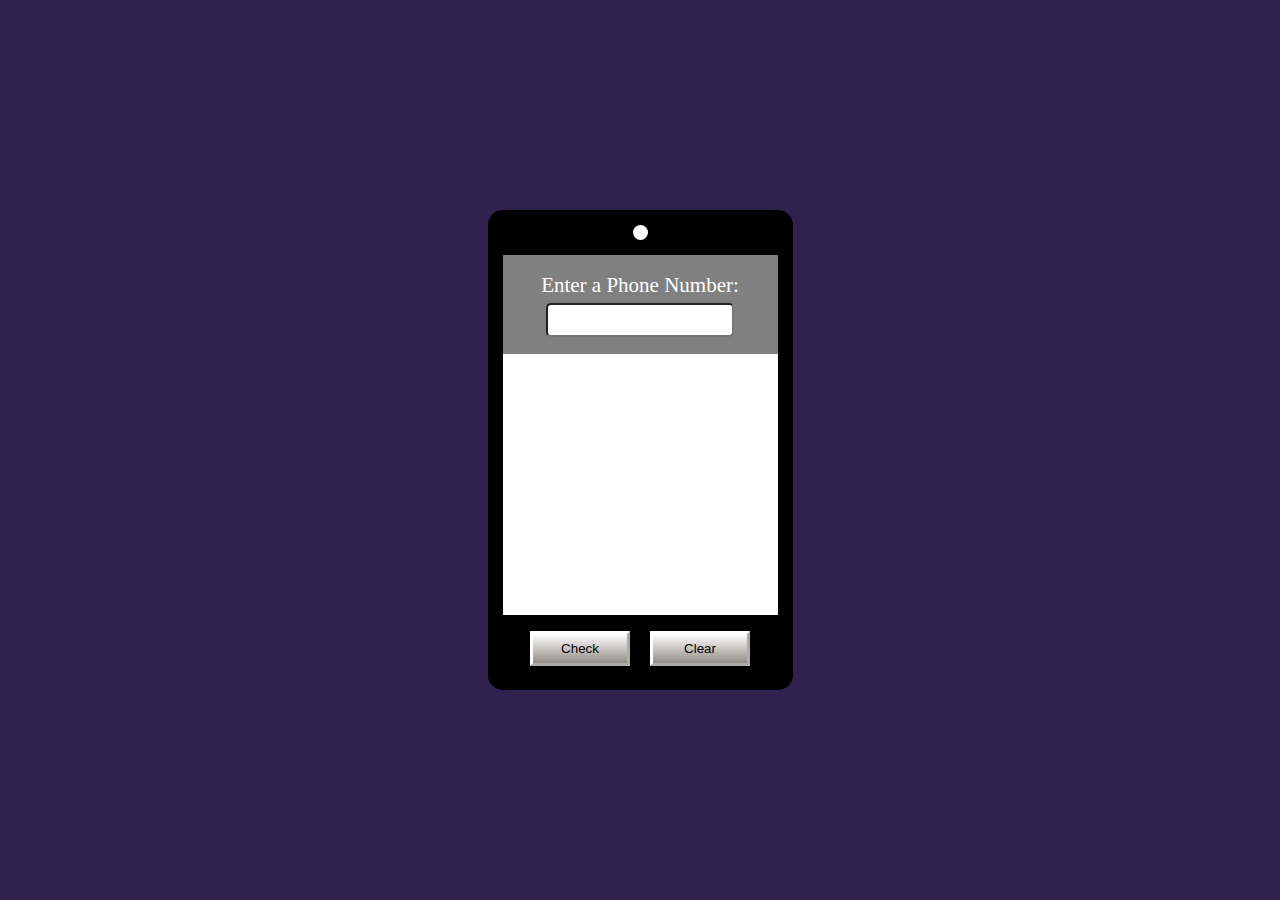
<file: index.html>
<!DOCTYPE html>
<html lang="en">
  <head>
    <meta charset="UTF-8" />
    <meta name="viewport" content="width=device-width, initial-scale=1.0" />
    <link rel="stylesheet" href="styles.css" />
    <title>Telephone Number Validator</title>
  </head>
  <body>
    <div class="phone-borders">
      <div class="camera-spot">
        <div class="camera"></div>
      </div>
      <div class="input-container">
        <label for="user-input">Enter a Phone Number:</label>
        <input id="user-input" type="text" value="" />
      </div>
      <div id="results-div"></div>
      <div class="phone-buttons">
        <button id="check-btn" class="buttons">Check</button>
        <button id="clear-btn" class="buttons">Clear</button>
      </div>
    </div>
    <script src="script.js"></script>
  </body>
</html>
</file>
<file: styles.css>
body {
  background-color: rgba(25, 10, 60, 0.9);
  display: flex;
  justify-content: center;
  align-items: center;
  height: 100vh;
  margin: 0;
}
.phone-borders {
  background-color: black;
  width: 275px;
  height: 450px;
  border: 15px solid black;
  border-radius: 15px;
}
.camera-spot {
  background-color: black;
  height: 30px;
}
.camera {
  background-color: rgb(255, 255, 255);
  width: 15px;
  height: 15px;
  border-radius: 50%;
  margin: auto;
}
.input-container {
  background-color: grey;
  height: 22%;
  display: flex;
  flex-direction: column;
  align-items: center;
  justify-content: center;
}
input {
  border-radius: 5px;
  width: 180px;
  height: 28px;
  font-size: 20px;
}
label {
  color: white;
  font-size: 21px;
  margin-bottom: 5px;
}
.phone-buttons {
  background-color: black;
  height: 15%;
  display: flex;
  align-items: center;
  justify-content: center;
}
.buttons {
  width: 100px;
  height: 35px;
  margin: 10px;
  background-color: #ffffff;
  background-image: linear-gradient(#ffffff, #928d86);
  border-color: #ffffff;
  border-width: 3px;
}
#results-div {
  background-color: rgb(255, 255, 255);
  margin: auto;
  height: 58%;
  font-size: 25px;
  display: flex;
  flex-direction: column;
  text-align: center;
  overflow-y: auto;
}
</file>
